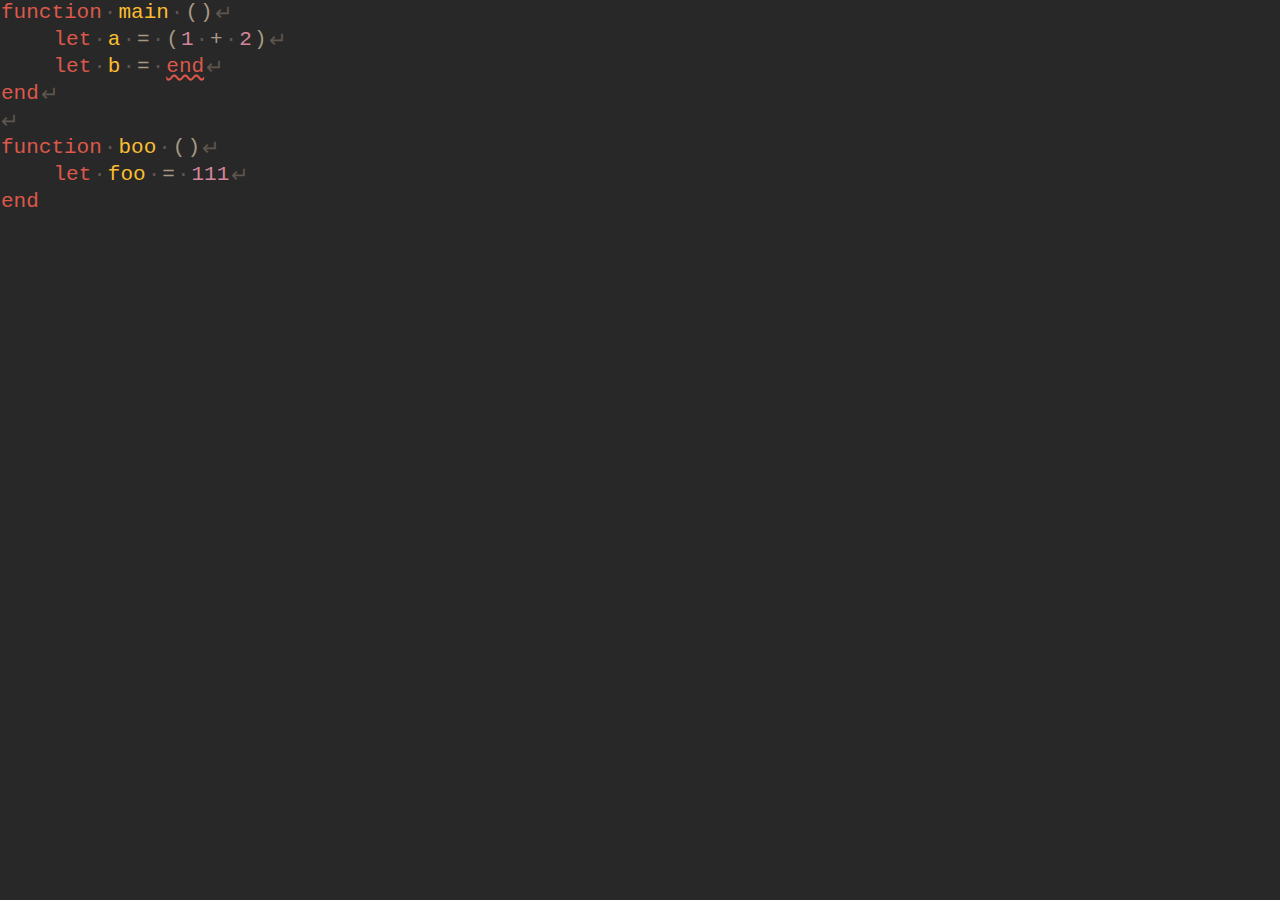
<file: emeraldc/parse-tree.html>
<!doctype html>
<html lang="en">
  <head>
    <meta
      name="generator"
      content="HTML Tidy for HTML5 for Linux version 5.7.45"
    />
    <meta charset="utf-8" />
    <meta name="viewport" content="width=device-width, initial-scale=1" />
    <title>Parse Tree Visualization</title>
    <meta
      name="description"
      content="An interactive parse tree visualization"
    />
    <meta name="author" content="Georgiy Ozhegov" />
    <style>
      html,
      body {
        height: 100%;
        margin: 0;
      }

      main {
        width: 100%;
        height: 100%;
        display: flex;
      }

      #source-code {
        display: flex;
        flex-wrap: wrap;
        align-content: flex-start;
        width: 100%;
        height: 100%;
        overflow-y: auto;
        font-family: courier;
        font-size: 21px;
        background-color: #282828;
        tab-size: 4;
      }

      .node {
        display: inline;
        padding: 0px;
        border-radius: 5px;
        border: 1px solid transparent;
        white-space: pre;
      }

      .node:hover {
        cursor: pointer;
        border-color: white;
      }

      .identifier {
        color: #fabd2f;
      }

      .integer {
        color: #d3869b;
      }

      .keyword {
        color: #dd584a;
      }

      .punctuation {
        color: #a89984;
      }

      .whitespace {
        color: #928374;
        opacity: 50%;
      }

      .newline {
        color: #928374;
        opacity: 50%;
      }

      .newline-break {
        flex-basis: 100%;
        height: 0;
      }

      .error {
        color: #dd584a;
        text-decoration: wavy underline;
      }

      #pop-up {
        display: none;
        position: absolute;
        background: #ccc;
        border-radius: 6px;
        padding: 10px;
        z-index: 1000;
        font-family: system-ui;
        font-size: 16px;
        box-sizing: border-box;
        opacity: 70%;
      }

      #pop-up th {
        text-align: right;
      }
    </style>
  </head>
  <body>
    <main>
      <div id="source-code">
        
        <span
          class="node keyword"
          data-kind="keyword"
          data-text="function"
          data-message=""
          >function</span
        >
         
        <span
          class="node whitespace"
          data-kind="whitespace"
          data-text="·"
          data-message="&lt;whitespace&gt;"
          >·</span
        >
         
        <span
          class="node identifier"
          data-kind="identifier"
          data-text="main"
          data-message=""
          >main</span
        >
         
        <span
          class="node whitespace"
          data-kind="whitespace"
          data-text="·"
          data-message="&lt;whitespace&gt;"
          >·</span
        >
         
        <span
          class="node punctuation"
          data-kind="punctuation"
          data-text="("
          data-message=""
          >(</span
        >
         
        <span
          class="node punctuation"
          data-kind="punctuation"
          data-text=")"
          data-message=""
          >)</span
        >
         
        <span
          class="node newline"
          data-kind="newline"
          data-text="↵"
          data-message="&lt;newline&gt;"
          >↵</span
        >
        
        <div class="newline-break"></div>
         
        <span
          class="node whitespace"
          data-kind="whitespace"
          data-text="	"
          data-message="&lt;tab&gt;"
          >	</span
        >
         
        <span
          class="node keyword"
          data-kind="keyword"
          data-text="let"
          data-message=""
          >let</span
        >
         
        <span
          class="node whitespace"
          data-kind="whitespace"
          data-text="·"
          data-message="&lt;whitespace&gt;"
          >·</span
        >
         
        <span
          class="node identifier"
          data-kind="identifier"
          data-text="a"
          data-message=""
          >a</span
        >
         
        <span
          class="node whitespace"
          data-kind="whitespace"
          data-text="·"
          data-message="&lt;whitespace&gt;"
          >·</span
        >
         
        <span
          class="node punctuation"
          data-kind="punctuation"
          data-text="="
          data-message=""
          >=</span
        >
         
        <span
          class="node whitespace"
          data-kind="whitespace"
          data-text="·"
          data-message="&lt;whitespace&gt;"
          >·</span
        >
         
        <span
          class="node punctuation"
          data-kind="punctuation"
          data-text="("
          data-message=""
          >(</span
        >
         
        <span
          class="node integer"
          data-kind="integer"
          data-text="1"
          data-message=""
          >1</span
        >
         
        <span
          class="node whitespace"
          data-kind="whitespace"
          data-text="·"
          data-message="&lt;whitespace&gt;"
          >·</span
        >
         
        <span
          class="node punctuation"
          data-kind="punctuation"
          data-text="+"
          data-message=""
          >+</span
        >
         
        <span
          class="node whitespace"
          data-kind="whitespace"
          data-text="·"
          data-message="&lt;whitespace&gt;"
          >·</span
        >
         
        <span
          class="node integer"
          data-kind="integer"
          data-text="2"
          data-message=""
          >2</span
        >
         
        <span
          class="node punctuation"
          data-kind="punctuation"
          data-text=")"
          data-message=""
          >)</span
        >
         
        <span
          class="node newline"
          data-kind="newline"
          data-text="↵"
          data-message="&lt;newline&gt;"
          >↵</span
        >
        
        <div class="newline-break"></div>
         
        <span
          class="node whitespace"
          data-kind="whitespace"
          data-text="	"
          data-message="&lt;tab&gt;"
          >	</span
        >
         
        <span
          class="node keyword"
          data-kind="keyword"
          data-text="let"
          data-message=""
          >let</span
        >
         
        <span
          class="node whitespace"
          data-kind="whitespace"
          data-text="·"
          data-message="&lt;whitespace&gt;"
          >·</span
        >
         
        <span
          class="node identifier"
          data-kind="identifier"
          data-text="b"
          data-message=""
          >b</span
        >
         
        <span
          class="node whitespace"
          data-kind="whitespace"
          data-text="·"
          data-message="&lt;whitespace&gt;"
          >·</span
        >
         
        <span
          class="node punctuation"
          data-kind="punctuation"
          data-text="="
          data-message=""
          >=</span
        >
         
        <span
          class="node whitespace"
          data-kind="whitespace"
          data-text="·"
          data-message="&lt;whitespace&gt;"
          >·</span
        >
         
        <span
          class="node error"
          data-kind="error"
          data-text="end"
          data-message="unexpected token: EndKeyword"
          >end</span
        >
         
        <span
          class="node newline"
          data-kind="newline"
          data-text="↵"
          data-message="&lt;newline&gt;"
          >↵</span
        >
        
        <div class="newline-break"></div>
         
        <span
          class="node keyword"
          data-kind="keyword"
          data-text="end"
          data-message=""
          >end</span
        >
         
        <span
          class="node newline"
          data-kind="newline"
          data-text="↵"
          data-message="&lt;newline&gt;"
          >↵</span
        >
        
        <div class="newline-break"></div>
         
        <span
          class="node newline"
          data-kind="newline"
          data-text="↵"
          data-message="&lt;newline&gt;"
          >↵</span
        >
        
        <div class="newline-break"></div>
         
        <span
          class="node keyword"
          data-kind="keyword"
          data-text="function"
          data-message=""
          >function</span
        >
         
        <span
          class="node whitespace"
          data-kind="whitespace"
          data-text="·"
          data-message="&lt;whitespace&gt;"
          >·</span
        >
         
        <span
          class="node identifier"
          data-kind="identifier"
          data-text="boo"
          data-message=""
          >boo</span
        >
         
        <span
          class="node whitespace"
          data-kind="whitespace"
          data-text="·"
          data-message="&lt;whitespace&gt;"
          >·</span
        >
         
        <span
          class="node punctuation"
          data-kind="punctuation"
          data-text="("
          data-message=""
          >(</span
        >
         
        <span
          class="node punctuation"
          data-kind="punctuation"
          data-text=")"
          data-message=""
          >)</span
        >
         
        <span
          class="node newline"
          data-kind="newline"
          data-text="↵"
          data-message="&lt;newline&gt;"
          >↵</span
        >
        
        <div class="newline-break"></div>
         
        <span
          class="node whitespace"
          data-kind="whitespace"
          data-text="	"
          data-message="&lt;tab&gt;"
          >	</span
        >
         
        <span
          class="node keyword"
          data-kind="keyword"
          data-text="let"
          data-message=""
          >let</span
        >
         
        <span
          class="node whitespace"
          data-kind="whitespace"
          data-text="·"
          data-message="&lt;whitespace&gt;"
          >·</span
        >
         
        <span
          class="node identifier"
          data-kind="identifier"
          data-text="foo"
          data-message=""
          >foo</span
        >
         
        <span
          class="node whitespace"
          data-kind="whitespace"
          data-text="·"
          data-message="&lt;whitespace&gt;"
          >·</span
        >
         
        <span
          class="node punctuation"
          data-kind="punctuation"
          data-text="="
          data-message=""
          >=</span
        >
         
        <span
          class="node whitespace"
          data-kind="whitespace"
          data-text="·"
          data-message="&lt;whitespace&gt;"
          >·</span
        >
         
        <span
          class="node integer"
          data-kind="integer"
          data-text="111"
          data-message=""
          >111</span
        >
         
        <span
          class="node newline"
          data-kind="newline"
          data-text="↵"
          data-message="&lt;newline&gt;"
          >↵</span
        >
        
        <div class="newline-break"></div>
         
        <span
          class="node keyword"
          data-kind="keyword"
          data-text="end"
          data-message=""
          >end</span
        >
         
      </div>
      <div id="pop-up">
        <table>
          <tr>
            <th>kind</th>
            <td id="node-kind"></td>
          </tr>
          <tr>
            <th>text</th>
            <td id="node-text"></td>
          </tr>
          <tr>
            <th>message</th>
            <td id="node-message"></td>
          </tr>
        </table>
      </div>
    </main>
    <script>
      const popUp = document.getElementById("pop-up");
      const nodeKind = document.getElementById("node-kind");
      const nodeText = document.getElementById("node-text");
      const nodeMessage = document.getElementById("node-message");

      document.querySelectorAll(".node").forEach(function (node) {
        node.addEventListener("mouseover", showPopUp);
        node.addEventListener("mouseout", hidePopUp);
      });

      function showPopUp(event) {
        let node = event.target;
        const data = node.dataset;
        alignWithCursor(popUp, event.pageX, event.pageY, 10);
        nodeKind.innerHTML = data.kind;
        nodeText.innerHTML = data.text;
        nodeMessage.innerHTML = data.message;
        makeVisible(popUp);
      }

      function alignWithCursor(element, cursorX, cursorY, shift) {
        element.style.left = `${cursorX + shift}px`;
        element.style.top = `${cursorY + shift}px`;
      }

      function makeVisible(element) {
        element.style.display = "block";
      }

      function hidePopUp(event) {
        popUp.style.display = "none";
      }
    </script>
  </body>
</html>
</file>
